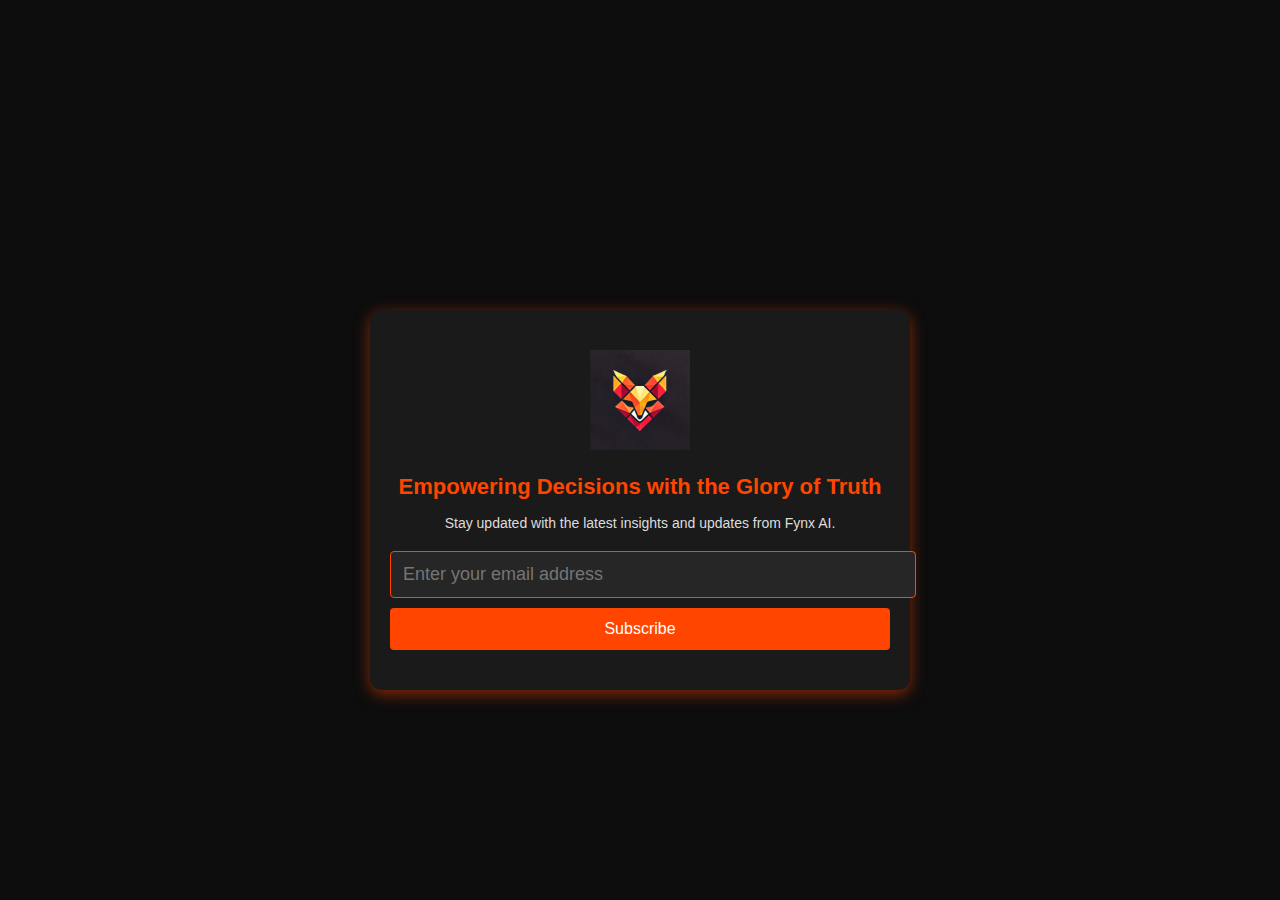
<file: index.html>
<!DOCTYPE html>
<html lang="en">
<head>
    <meta charset="UTF-8">
    <meta name="viewport" content="width=device-width, initial-scale=1.0">
    <title>Fynx AI - Empowering Decisions with the Glory of Truth</title>
    <link rel="stylesheet" href="styles.css">
</head>
<body>
    <div class="container">
        <img src="fynx_logo_black_bg_300x300.png" alt="Fynx AI Logo" class="logo">
        <h1>Empowering Decisions with the Glory of Truth</h1>
        <p>Stay updated with the latest insights and updates from Fynx AI.</p>

        <form id="subscribeForm" action="https://formsubmit.co/subscriber@fynx.org" method="POST">
            <input type="email" id="email" name="email" placeholder="Enter your email address" required>
            <input type="hidden" name="_subject" value="New Subscription for Fynx AI!">
            <input type="hidden" name="_next" value="https://www.fynx.org/thank-you">
            <input type="hidden" name="_captcha" value="false">
            <input type="submit" value="Subscribe">
        </form>

        <p id="feedback" class="hidden"></p>
    </div>

    <script>
        document.getElementById("subscribeForm").addEventListener("submit", function(event) {
            const emailInput = document.getElementById("email").value;
            const feedback = document.getElementById("feedback");
    
            if (!emailInput) {
                event.preventDefault(); // Only block submission if the email is invalid
                feedback.classList.remove("hidden");
                feedback.innerText = "Please enter a valid email address.";
                feedback.style.color = "red";
            }
        });
    </script>
</body>
</html>
</file>
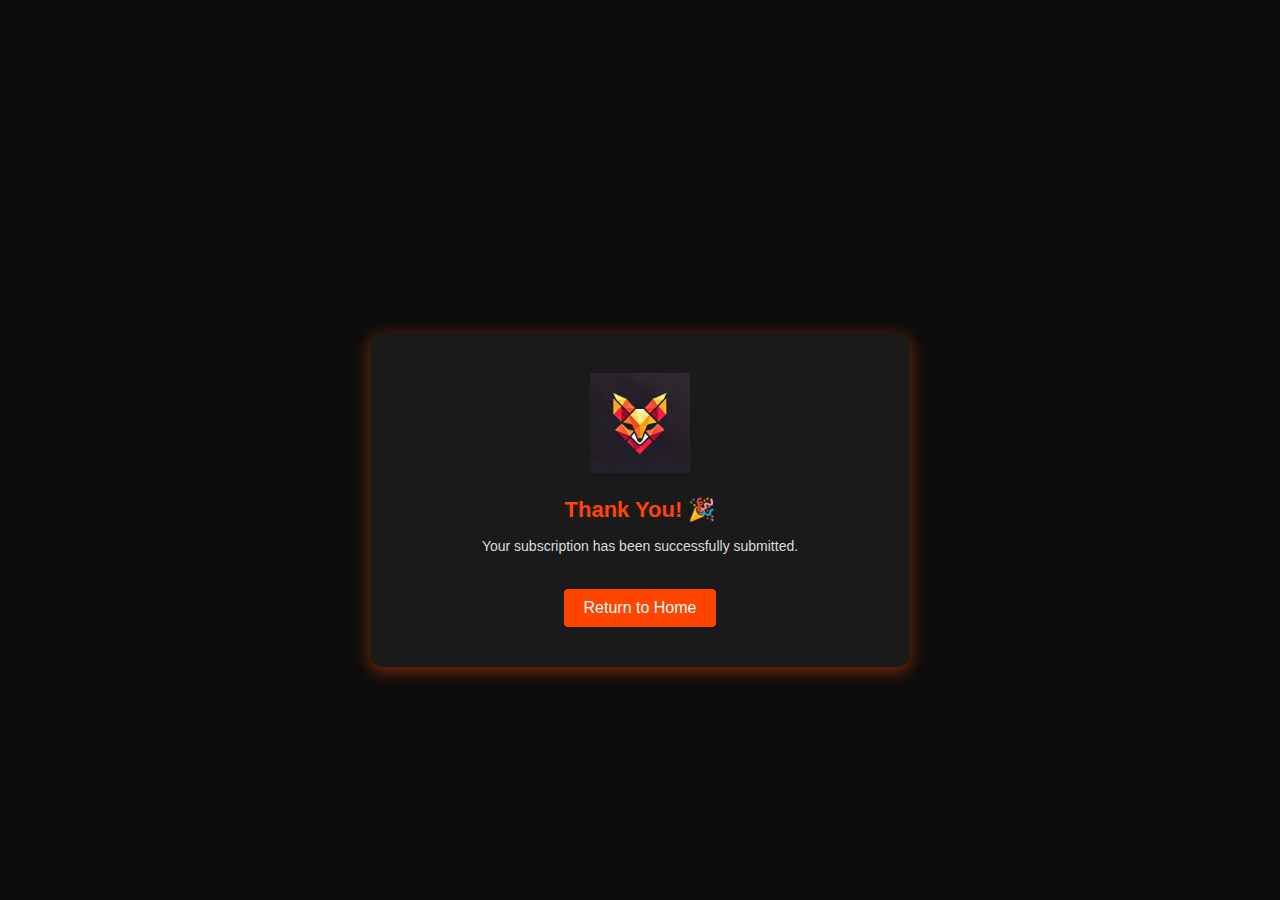
<file: thank-you.html>
<!DOCTYPE html>
<html lang="en">
<head>
    <meta charset="UTF-8">
    <meta name="viewport" content="width=device-width, initial-scale=1.0">
    <title>Thank You - Fynx AI</title>
    <link rel="stylesheet" href="styles.css">
</head>
<body>
    <div class="container">
        <img src="fynx_logo_black_bg_300x300.png" alt="Fynx AI Logo" class="logo">
        <h1>Thank You! 🎉</h1>
        <p>Your subscription has been successfully submitted.</p>
        <a href="/" class="btn">Return to Home</a>
    </div>
</body>
</html>
</file>
<file: styles.css>
body, h1, form {
    margin: 0;
    padding: 0;
    box-sizing: border-box;
}

body {
    font-family: Arial, sans-serif;
    background-color: #0d0d0d;
    display: flex;
    justify-content: center;
    align-items: center;
    height: 100vh;
    color: #fff;
}

.container {
    text-align: center;
    background-color: #1a1a1a;
    padding: 40px 20px;
    border-radius: 12px;
    box-shadow: 0 4px 15px rgba(255, 69, 0, 0.5);
    max-width: 500px; /* Increased max-width for better spacing */
    width: 100%;
}

.logo {
    width: 100px;
    margin-bottom: 20px;
}

h1 {
    font-size: 22px;
    color: #FF4500;
    margin-bottom: 15px;
}

p {
    font-size: 14px;
    margin-bottom: 20px;
    color: #ddd;
}

form {
    display: flex;
    flex-direction: column;
}

input[type="email"] {
    width: 100%;
    padding: 12px; /* Slightly larger padding for a bigger field */
    margin-bottom: 10px;
    border: 1px solid #FF4500;
    border-radius: 4px;
    background-color: #262626;
    color: #fff;
    font-size: 18px; /* Increased font size for better readability */
}

input[type="submit"] {
    padding: 12px;
    background-color: #FF4500;
    color: white;
    border: none;
    border-radius: 4px;
    cursor: pointer;
    font-size: 16px;
}

input[type="submit"]:hover {
    background-color: #e63e00;
}

.hidden {
    display: none;
}

.container {
    text-align: center;
    background-color: #1a1a1a;
    padding: 40px 20px;
    border-radius: 12px;
    box-shadow: 0 4px 15px rgba(255, 69, 0, 0.5);
    max-width: 500px;
    width: 100%;
    margin-top: 100px;
}

h1 {
    color: #FF4500;
    margin-bottom: 15px;
}

p {
    color: #ddd;
}

.btn {
    display: inline-block;
    padding: 10px 20px;
    background-color: #FF4500;
    color: #fff;
    text-decoration: none;
    border-radius: 4px;
    margin-top: 15px;
}

.btn:hover {
    background-color: #e63e00;
}
</file>
